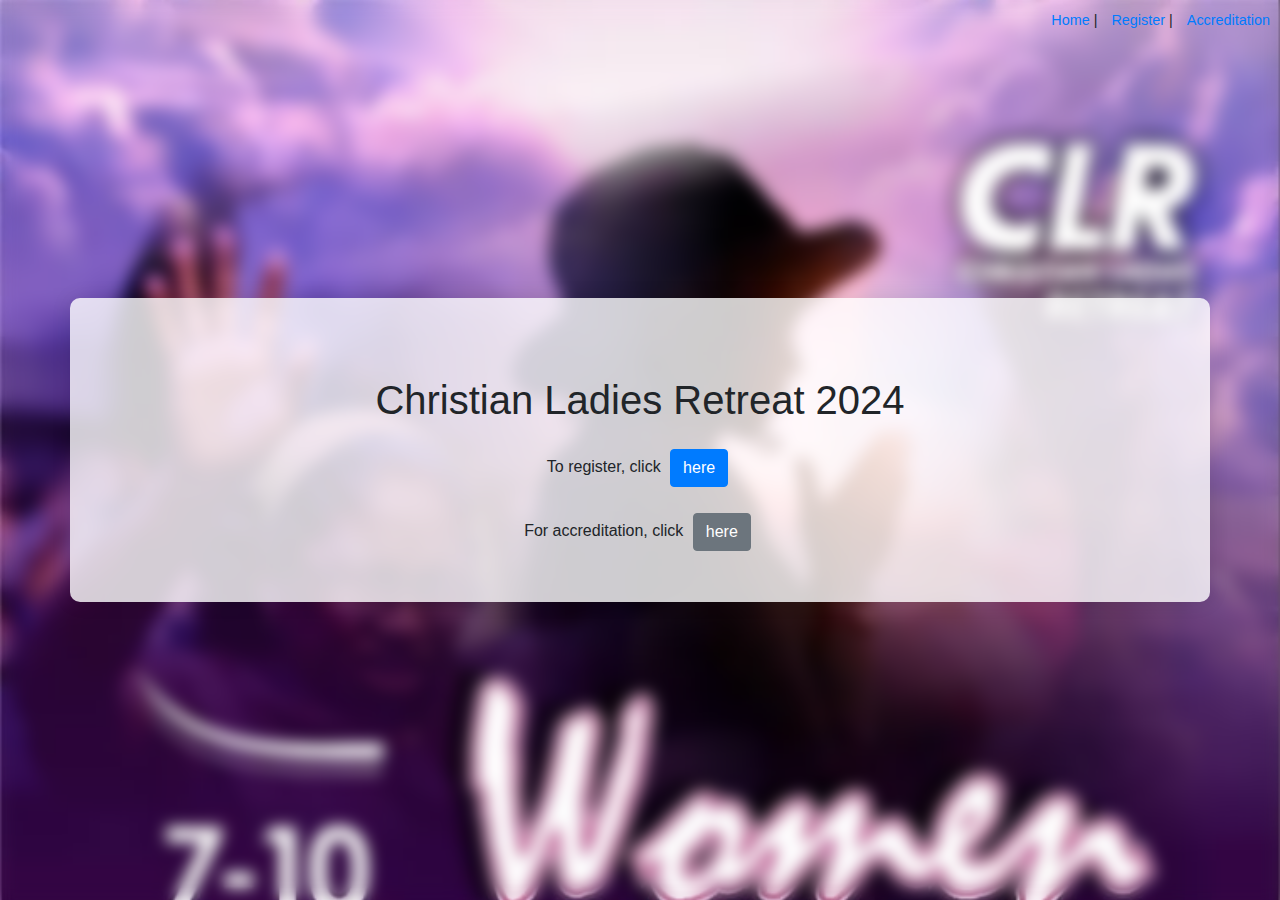
<file: index.html>
<!DOCTYPE html>
<html lang="en">
<head>
    <meta charset="UTF-8">
    <meta name="viewport" content="width=device-width, initial-scale=1.0">
    <title>Welcome Page</title>
    <link rel="stylesheet" href="https://maxcdn.bootstrapcdn.com/bootstrap/4.5.2/css/bootstrap.min.css">
    <link rel="stylesheet" href="index.css">
</head>
<body>
    <div class="navigation">
        <a href="index.html">Home</a> | 
        <a href="register.html">Register</a> | 
        <a href="#">Accreditation</a>
    </div>
    <div class="container text-center">
        <h1 class="mt-5">Christian Ladies Retreat 2024</h1>
        <p class="mt-3">To register, click <a href="register.html" class="btn btn-primary">here</a></p>
        <p>For accreditation, click <a href="#" class="btn btn-secondary">here</a></p>
    </div>
    <script src="index.js"></script>
</body>
</html>
</file>
<file: index.css>
body {
    display: flex;
    justify-content: center;
    align-items: center;
    height: 100vh;
    margin: 0;
    background: url('backgroundd.jpeg'); 
    background-size: cover;
    font-family: Arial, sans-serif;
    position: relative;
}

body::before {
    content: "";
    position: absolute;
    top: 0;
    left: 0;
    right: 0;
    bottom: 0;
    background: inherit;
    filter: blur(8px);
    z-index: -1;
}

.container {
    background-color: rgba(255, 255, 255, 0.8);
    padding: 30px;
    border-radius: 10px;
    box-shadow: 0 0 20px rgba(0, 0, 0, 0.1);
    z-index: 1;
}

h1 {
    margin-bottom: 20px;
}

.btn {
    margin: 5px;
}

.navigation {
    position: absolute;
    top: 10px;
    right: 10px;
    font-size: 0.9em;
}

.navigation a {
    color: #007bff;
    text-decoration: none;
    margin-left: 10px;
}

.navigation a:hover {
    text-decoration: underline;
}
</file>
